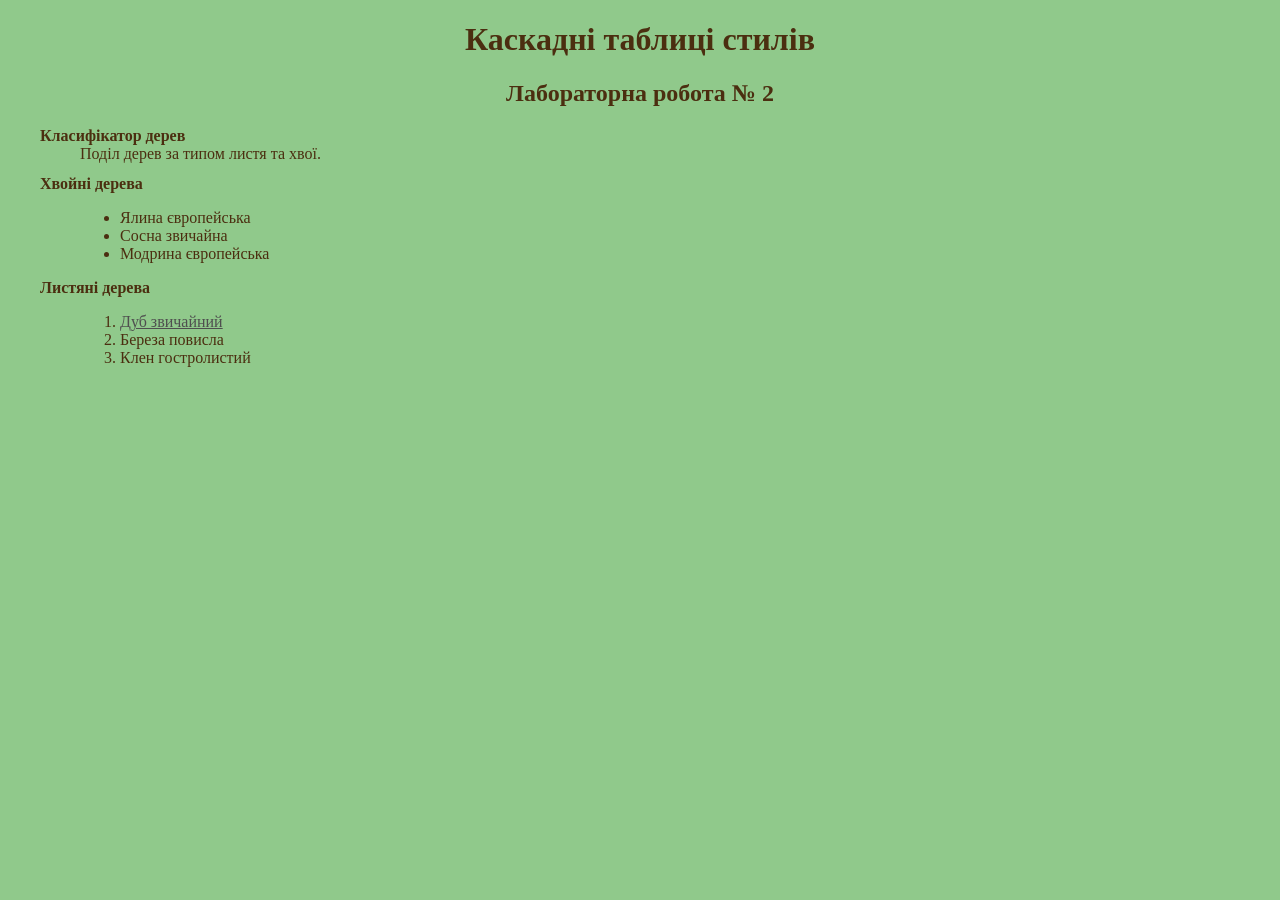
<file: index.html>
<!DOCTYPE html>
<html lang="uk">
<head>
  <meta charset="utf-8">
  <title>Лабораторна робота № 2</title>
  <link rel="stylesheet" href="css/index.css">
</head>
<body>
  <h1>Каскадні таблиці стилів</h1>
  <h2>Лабораторна робота № 2</h2>

  <dl>
    <dt>Класифікатор дерев</dt>
    <dd>Поділ дерев за типом листя та хвої.</dd>
    <dt>Хвойні дерева</dt>
    <dd>
      <ul>
        <li>Ялина європейська</li>
        <li>Сосна звичайна</li>
        <li>Модрина європейська</li>
      </ul>
    </dd>
    <dt>Листяні дерева</dt>
    <dd>
      <ol>
        <li><a href="oak.html">Дуб звичайний</a></li>
        <li>Береза повисла</li>
        <li>Клен гостролистий</li>
      </ol>
    </dd>
  </dl>
</body>
</html>
</file>
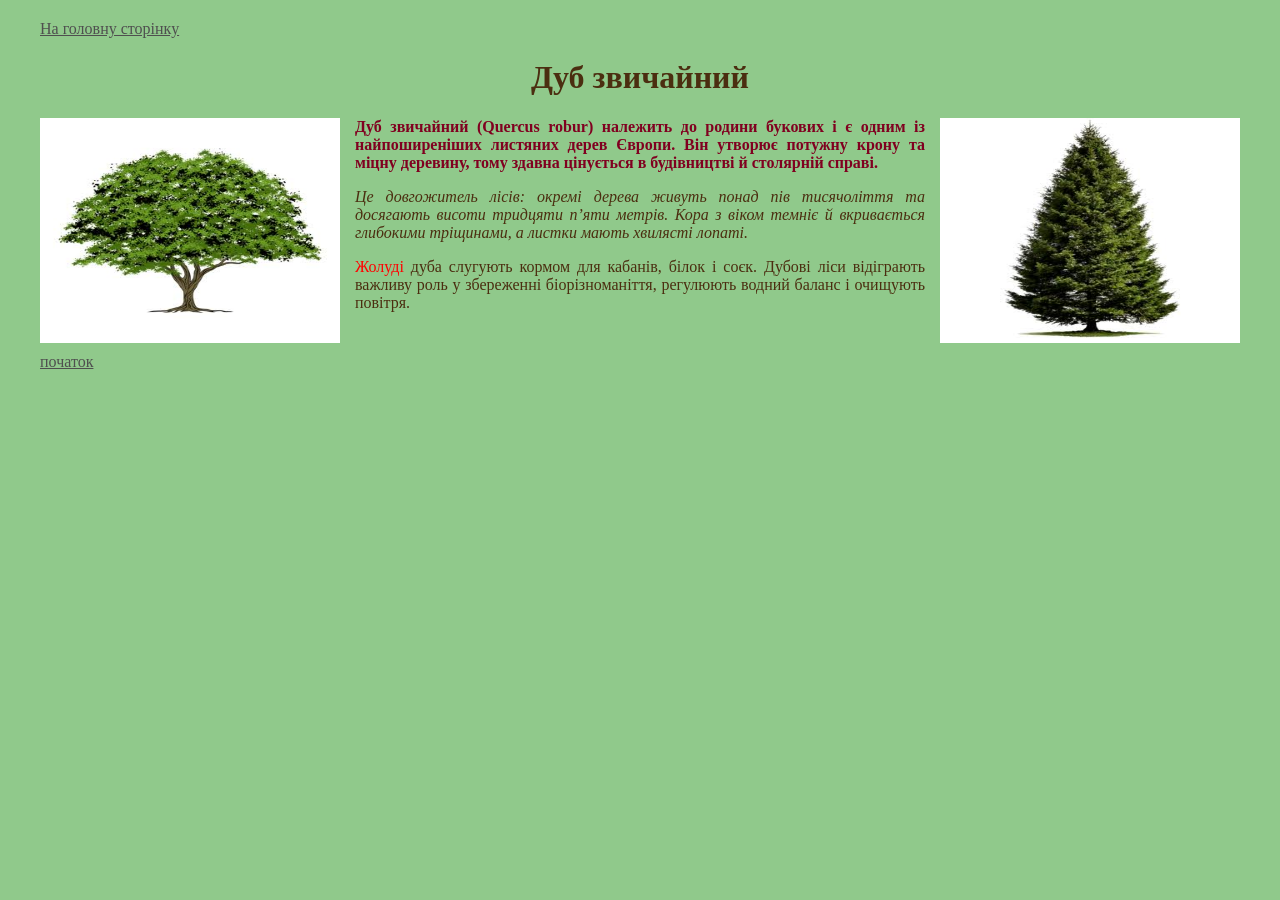
<file: oak.html>
<!DOCTYPE html>
<html lang="uk">
<head>
  <meta charset="utf-8">
  <title>Дуб звичайний</title>
  <link rel="stylesheet" href="css/oak.css">
</head>
<body>
  <p><a href="index.html">На головну сторінку</a></p>
  <h1 id="top">Дуб звичайний</h1>

  <a href="spruce.html"><img class="left" src="img/oak.png" width="300" height="225" alt="Дуб"></a>
  <img class="right" src="img/spruce.png" width="300" height="225" alt="Ялина">

  <p class="p1">Дуб звичайний (Quercus robur) належить до родини букових і є одним із найпоширеніших листяних дерев Європи. Він утворює потужну крону та міцну деревину, тому здавна цінується в будівництві й столярній справі.</p>
  <p class="p2">Це довгожитель лісів: окремі дерева живуть понад пів тисячоліття та досягають висоти тридцяти п’яти метрів. Кора з віком темніє й вкривається глибокими тріщинами, а листки мають хвилясті лопаті.</p>
  <p class="p3"><span class="first-word">Жолуді</span> дуба слугують кормом для кабанів, білок і соєк. Дубові ліси відіграють важливу роль у збереженні біорізноманіття, регулюють водний баланс і очищують повітря.</p>

  <p class="clear"><a href="#top">початок</a></p>
</body>
</html>
</file>
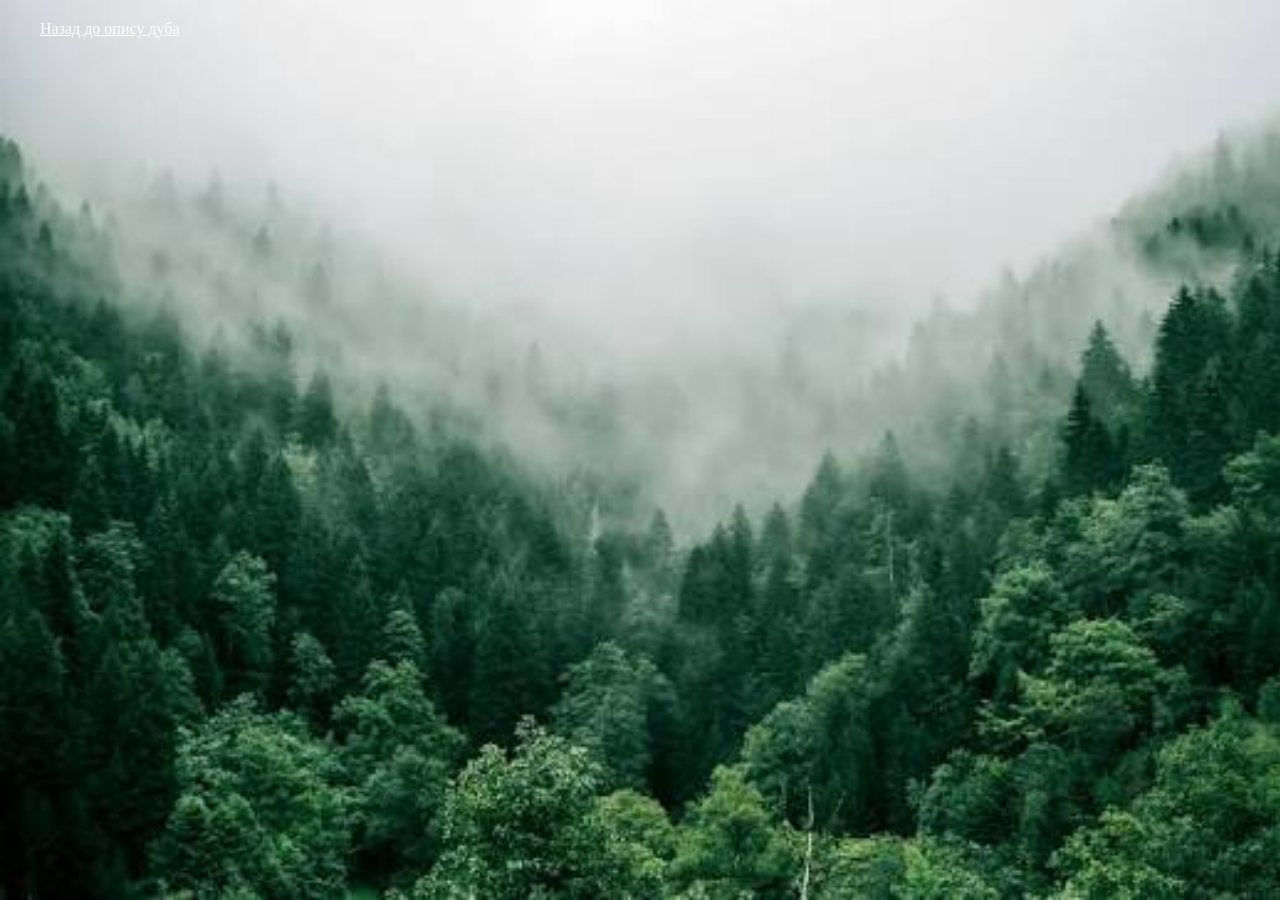
<file: spruce.html>
<!DOCTYPE html>
<html lang="uk">
<head>
  <meta charset="utf-8">
  <title>Третя сторінка</title>
  <link rel="stylesheet" href="css/spruce.css">
</head>
<body>
  <p><a href="oak.html">Назад до опису дуба</a></p>
</body>
</html>
</file>
<file: css/index.css>
body {
  background-color: #90c98b; 
  color: #4b2e10;  
  font-family: "Times New Roman", serif;
  margin: 20px 40px;
}
h1, h2 { text-align: center; }
a { color: #4f4f4f; } 
dt { font-weight: bold; margin-top: 12px; }
</file>
<file: css/oak.css>
body {
  background-color: #90c98b;
  color: #4b2e10;
  font-family: "Times New Roman", serif;
  margin: 20px 40px;
}
a { color: #4f4f4f; }
h1 { text-align: center; }
p { text-align: justify; }

.left  { float: left;  margin: 0 15px 10px 0; }
.right { float: right; margin: 0 0 10px 15px; }

/* Абзац 1*/
.p1 { color: #800020; font-weight: bold; }
/* Абзац 2*/
.p2 { font-style: italic; }
/* Абзац 3*/
.first-word { color: red; }
.clear { clear: both; }
</file>
<file: css/spruce.css>
body {
  background-image: url("../img/forest-bg.jpg");
  background-size: cover;
  background-repeat: no-repeat;
  background-attachment: fixed;
  color: #ffffff;
  font-family: "Times New Roman", serif;
  margin: 20px 40px;
}
a { color: #ffffff; }
</file>
